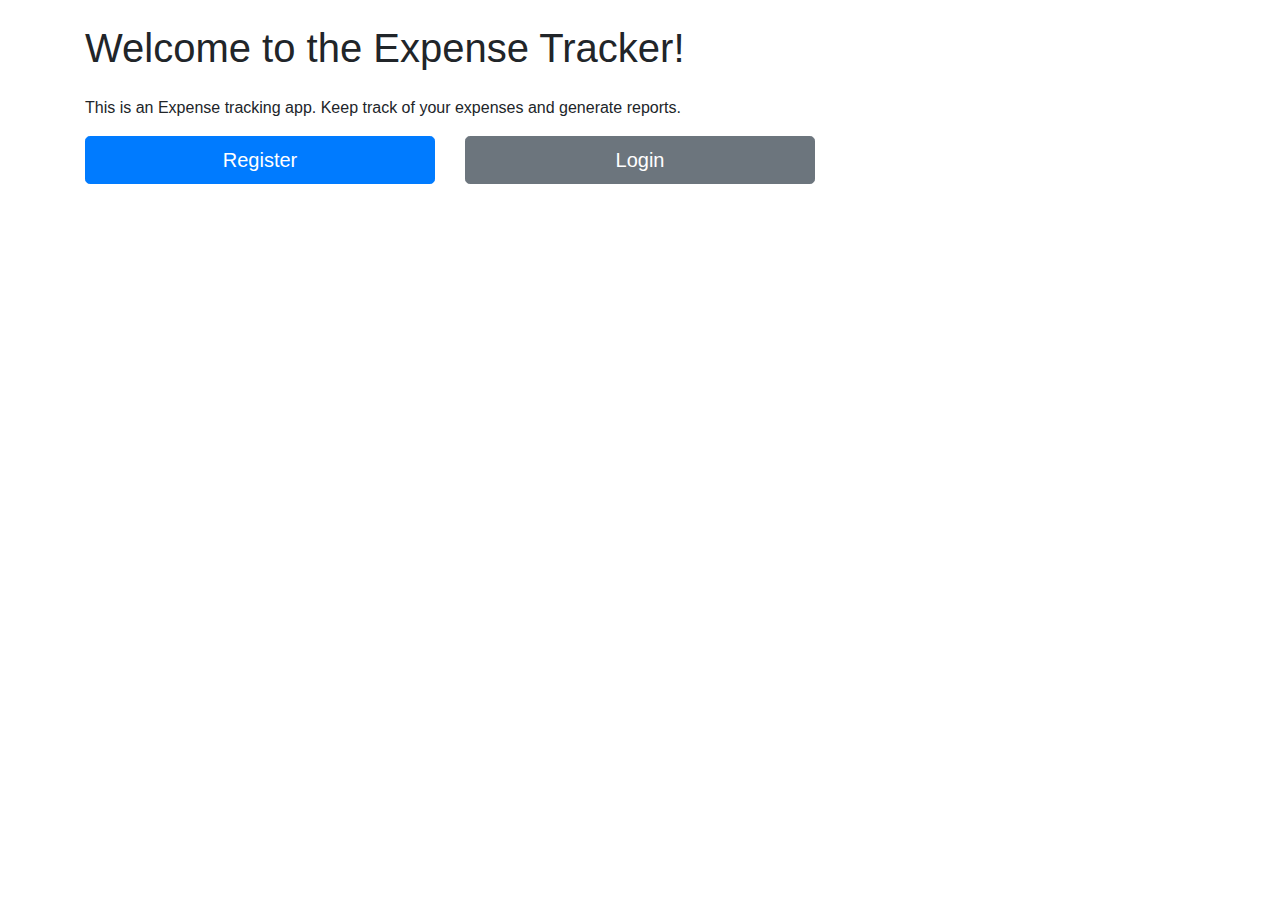
<file: templates/index.html>
<!DOCTYPE html>
<html lang="en">
<head>
    <meta charset="UTF-8">
    <meta name="viewport" content="width=device-width, initial-scale=1.0">
    <title>Expense Tracker</title>
    <link rel="stylesheet" href="https://stackpath.bootstrapcdn.com/bootstrap/4.5.2/css/bootstrap.min.css">
</head>
<body>
    <div class="container">
        <h1 class="my-4">Welcome to the Expense Tracker!</h1>
        <p>This is an Expense tracking app. Keep track of your expenses and generate reports.</p>
        <div class="row">
            <div class="col-md-4">
                <a href="/register" class="btn btn-primary btn-lg btn-block">Register</a>
            </div>
            <div class="col-md-4">
                <a href="/login" class="btn btn-secondary btn-lg btn-block">Login</a>
            </div>
        </div>
    </div>
    <script src="https://code.jquery.com/jquery-3.5.1.slim.min.js"></script>
    <script src="https://cdn.jsdelivr.net/npm/@popperjs/core@2.9.3/dist/umd/popper.min.js"></script>
    <script src="https://stackpath.bootstrapcdn.com/bootstrap/4.5.2/js/bootstrap.min.js"></script>
</body>
</html>
</file>
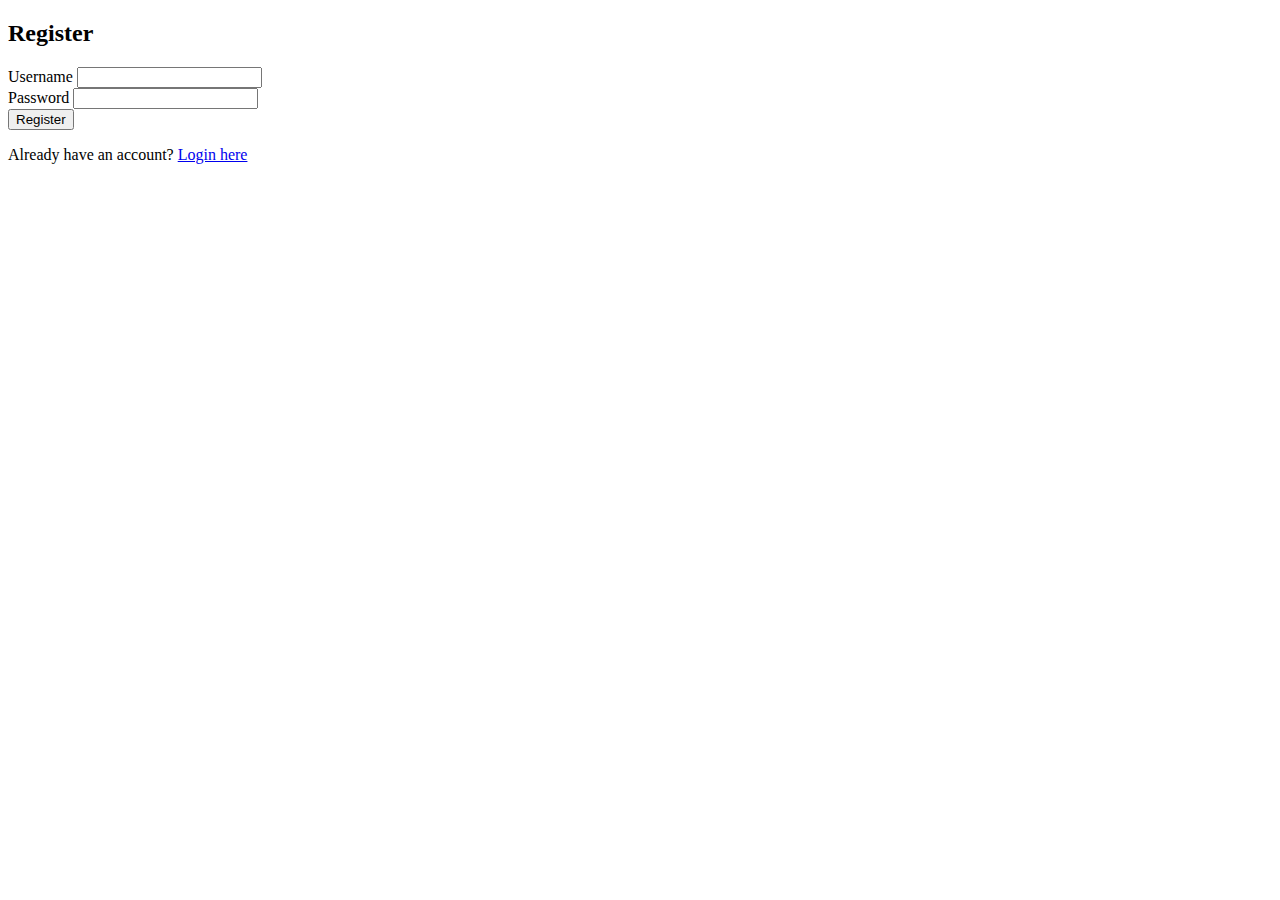
<file: templates/register.html>
<!DOCTYPE html>
<html lang="en">
<head>
    <meta charset="UTF-8">
    <meta name="viewport" content="width=device-width, initial-scale=1.0">
    <title>Register - Expense Tracker</title>
    <link href="https://cdn.jsdelivr.net/npm/bootstrap@5.3.7/dist/css/bootstrap.min.css" rel="stylesheet" integrity="sha384-LN+7fdVzj6u52u30Kp6M/trliBMCMKTyK833zpbD+pXdCLuTusPj697FH4R/5mcr" crossorigin="anonymous">
    <script src="https://cdn.jsdelivr.net/npm/bootstrap@5.3.7/dist/js/bootstrap.bundle.min.js" integrity="sha384-ndDqU0Gzau9qJ1lfW4pNLlhNTkCfHzAVBReH9diLvGRem5+R9g2FzA8ZGN954O5Q" crossorigin="anonymous"></script>
    <script src="https://cdn.jsdelivr.net/npm/@popperjs/core@2.11.8/dist/umd/popper.min.js" integrity="sha384-I7E8VVD/ismYTF4hNIPjVp/Zjvgyol6VFvRkX/vR+Vc4jQkC+hVqc2pM8ODewa9r" crossorigin="anonymous"></script>
    <script src="https://cdn.jsdelivr.net/npm/bootstrap@5.3.7/dist/js/bootstrap.min.js" integrity="sha384-7qAoOXltbVP82dhxHAUje59V5r2YsVfBafyUDxEdApLPmcdhBPg1DKg1ERo0BZlK" crossorigin="anonymous"></script>
</head>
<body>
    <div class="container mt-5">
        <div class="row justify-content-center">
            <div class="col-md-6">
                <h2 class="text-center mb-4">Register</h2>
                <form method="POST">
                    <div class="mb-3">
                        <label for="username" class="form-label">Username</label>
                        <input type="text" name="username" class="form-control" required>
                    </div>
                    <div class="mb-3">
                        <label for="password" class="form-label">Password</label>
                        <input type="password" name="password" class="form-control" required>
                    </div>
                    <button type="submit" class="btn btn-primary">Register</button>
                </form>
                <p class="text-center mt-3">
                    Already have an account? <a href="{{ url_for('login') }}">Login here</a>
                </p>
            </div>
        </div>
    </div>
</body>
</html>
</file>
